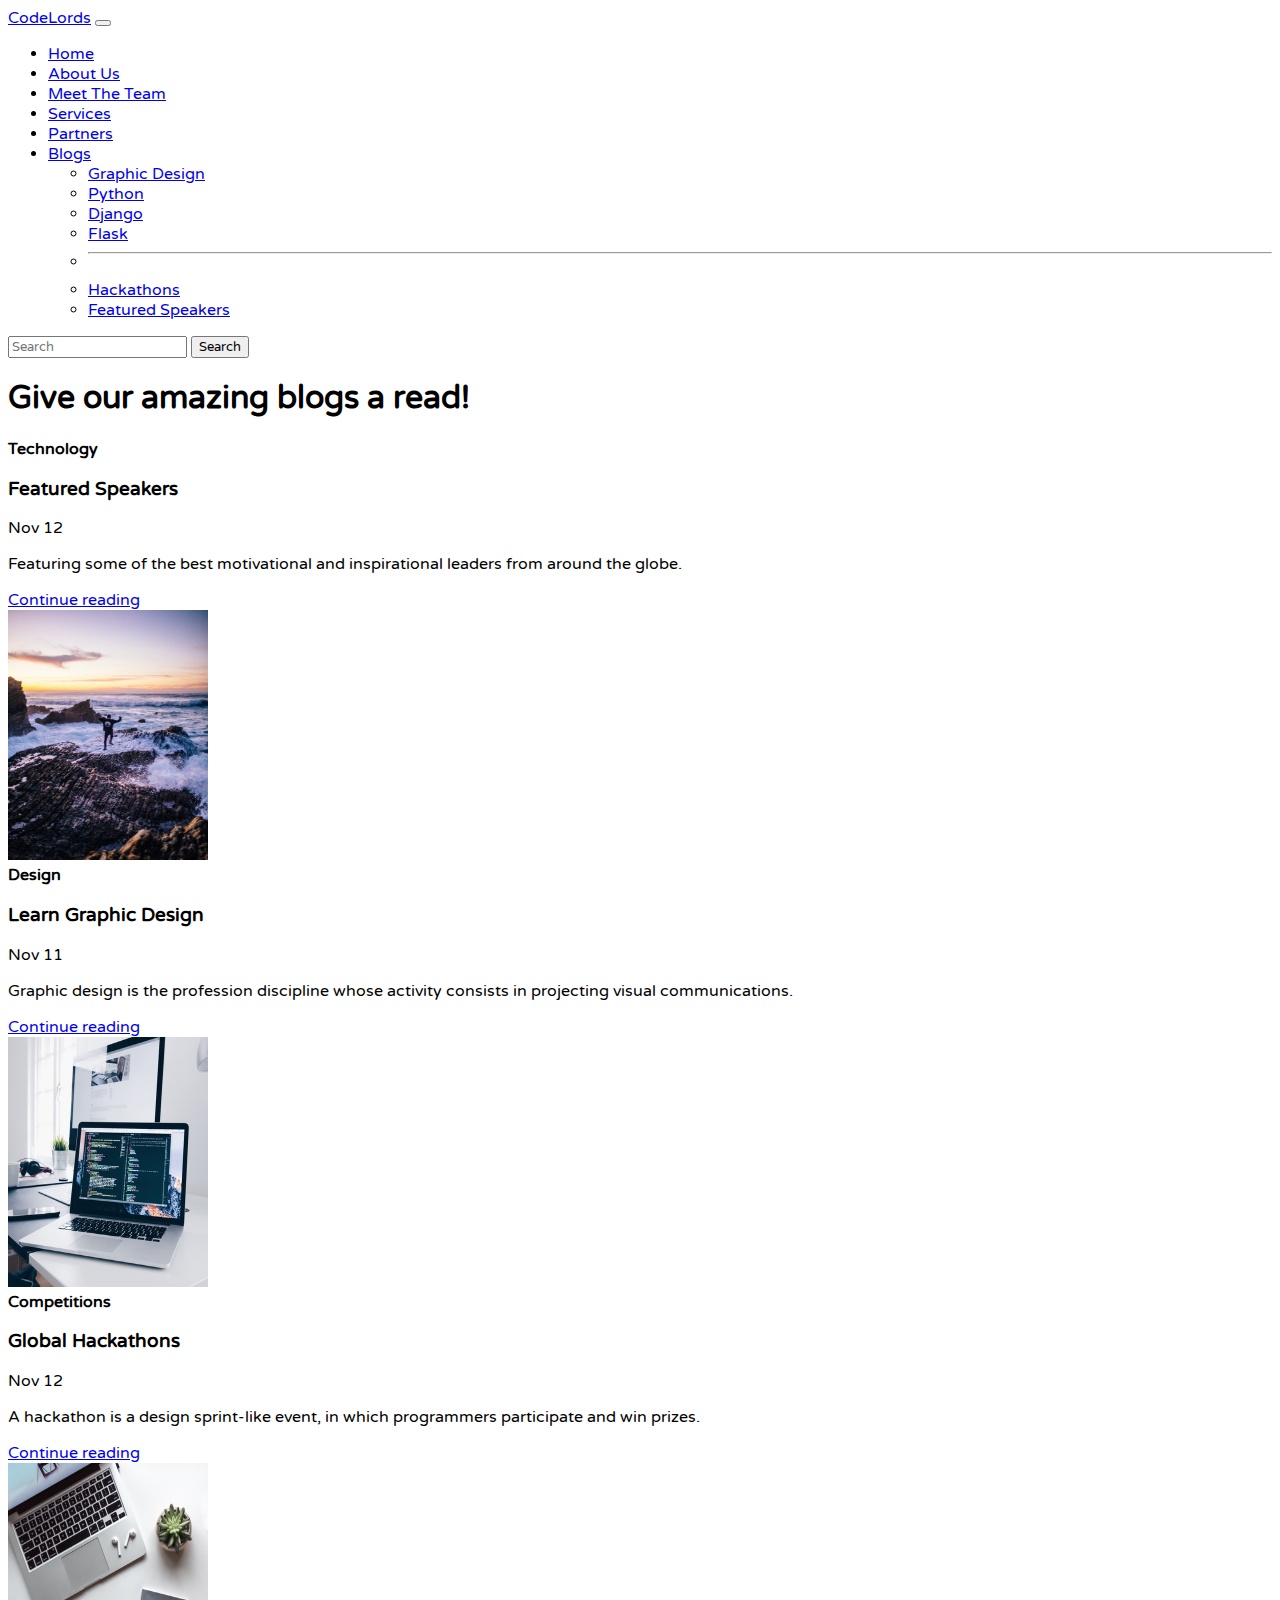
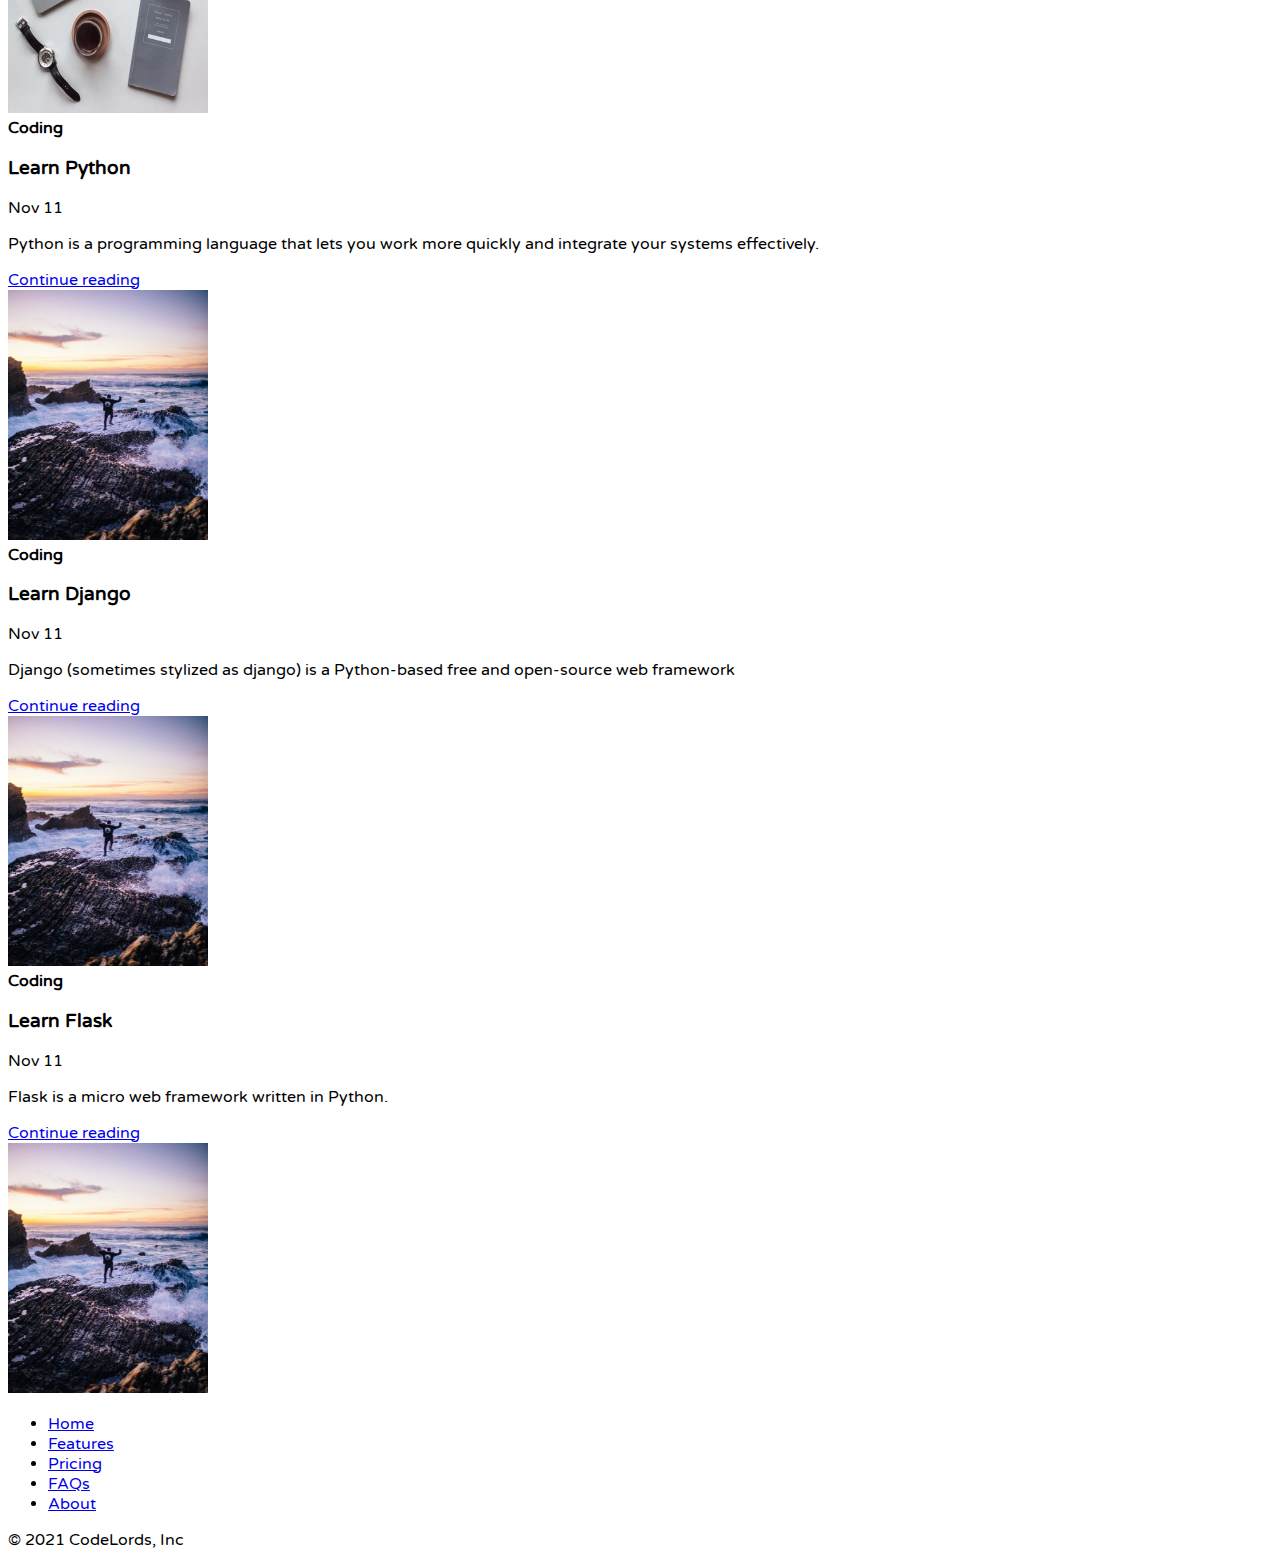
<file: blogs.html>
<!doctype html>
<html lang="en">

<head>
    <!-- Required meta tags -->
    <meta charset="utf-8">
    <meta name="viewport" content="width=device-width, initial-scale=1">

    <!-- Bootstrap CSS -->
    <link href="https://cdn.jsdelivr.net/npm/bootstrap@5.1.3/dist/css/bootstrap.min.css" rel="stylesheet"
        integrity="sha384-1BmE4kWBq78iYhFldvKuhfTAU6auU8tT94WrHftjDbrCEXSU1oBoqyl2QvZ6jIW3" crossorigin="anonymous">

    <!-- Custom CSS -->
    <link rel="stylesheet" href="./css/custom.css">
    <link rel="stylesheet" href="./css/carousel.css">

    <!-- Google Fonts -->
    <link rel="preconnect" href="https://fonts.googleapis.com">
    <link rel="preconnect" href="https://fonts.gstatic.com" crossorigin>
    <link href="https://fonts.googleapis.com/css2?family=Playfair+Display:wght@500&family=Raleway&display=swap"
        rel="stylesheet">
    <link href="https://fonts.googleapis.com/css2?family=Varela+Round&display=swap" rel="stylesheet">

        <!-- Favicon -->
    <link rel="shortcut icon" href="./Images/outline_laptop_black_48dp.png" type="image/x-icon">
    <title>CodeLords - The Coding Haven</title>

</head>

<body>




    <!-- Navbar Segment -->
    <nav class="navbar navbar-expand-lg navbar-dark bg-dark sticky-top">
        <div class="container-fluid">
            <a class="navbar-brand" href="./index.html">CodeLords</a>
            <button class="navbar-toggler" type="button" data-bs-toggle="collapse"
                data-bs-target="#navbarSupportedContent" aria-controls="navbarSupportedContent" aria-expanded="false"
                aria-label="Toggle navigation">
                <span class="navbar-toggler-icon"></span>
            </button>
            <div class="collapse navbar-collapse" id="navbarSupportedContent">
                <ul class="navbar-nav me-auto mb-2 mb-lg-0">
                    <li class="nav-item">
                        <a class="nav-link" aria-current="page" href="./index.html">Home</a>
                    </li>
                    <li class="nav-item">
                        <a class="nav-link" href="./index.html#AboutUs">About Us</a>
                    </li>
                    <li class="nav-item">
                        <a class="nav-link" href="./index.html#team">Meet The Team</a>
                    </li>
                    <li class="nav-item">
                        <a class="nav-link" id="sec-4" href="./index.html#services">Services</a>
                    </li>
                    <li class="nav-item">
                        <a class="nav-link" id="sec-5" href="./index.html#partners">Partners</a>
                    </li>
                    <li class="nav-item dropdown ">
                        <a class="nav-link dropdown-toggle  active" href="#" id="navbarDropdown" role="button"
                            data-bs-toggle="dropdown" aria-expanded="false">
                            Blogs
                        </a>
                        <ul class="dropdown-menu" aria-labelledby="navbarDropdown">
                            <li><a class="dropdown-item" href="#">Graphic Design</a></li>
                            <li><a class="dropdown-item" href="#">Python</a></li>
                            <li><a class="dropdown-item" href="#">Django</a></li>
                            <li><a class="dropdown-item" href="#">Flask</a></li>
                            <li>
                                <hr class="dropdown-divider">
                            </li>
                            <li><a class="dropdown-item" href="#">Hackathons</a></li>
                            <li><a class="dropdown-item" href="#">Featured Speakers</a></li>
                        </ul>
                    </li>
                    <!-- <li class="nav-item">
                        <a class="nav-link disabled">Disabled</a>
                    </li> -->
                </ul>
                <form class="d-flex">
                    <input class="form-control me-2" type="search" placeholder="Search" aria-label="Search">
                    <button class="btn btn-outline-light" type="submit">Search</button>
                </form>
            </div>
        </div>
    </nav>

    <!-- Carousel Segment -->
    <!-- <div id="carouselExampleCaptions" class="carousel carousel-dark carousel-fade slide" data-bs-ride="carousel">
        <div class="carousel-indicators">
            <button type="button" data-bs-target="#carouselExampleCaptions" data-bs-slide-to="0" class="active"
                aria-current="true" aria-label="Slide 1"></button>
            <button type="button" data-bs-target="#carouselExampleCaptions" data-bs-slide-to="1"
                aria-label="Slide 2"></button>
            <button type="button" data-bs-target="#carouselExampleCaptions" data-bs-slide-to="2"
                aria-label="Slide 3"></button>
            <button type="button" data-bs-target="#carouselExampleCaptions" data-bs-slide-to="3"
                aria-label="Slide 4"></button>
        </div>
        <div class="carousel-inner">
            <div class="carousel-item active" data-bs-interval="2000">
                <img src="./Images/slide-5.jpg" class="d-block w-100" alt="...">

            </div>
            <div class="carousel-item" data-bs-interval="2000">
                <img src="./Images/slide-4.jpg" class="d-block w-100" alt="...">

            </div>
            <div class="carousel-item" data-bs-interval="2000">
                <img src="./Images/slide-3.jpg" class="d-block w-100" alt="...">

            </div>
            <div class="carousel-item" data-bs-interval="2000">
                <img src="./Images/slide-1(1).jpg" class="d-block w-100" alt="...">

            </div>
        </div>
        <button class="carousel-control-prev" type="button" data-bs-target="#carouselExampleCaptions"
            data-bs-slide="prev">
            <span class="carousel-control-prev-icon" aria-hidden="true"></span>
            <span class="visually-hidden">Previous</span>
        </button>
        <button class="carousel-control-next" type="button" data-bs-target="#carouselExampleCaptions"
            data-bs-slide="next">
            <span class="carousel-control-next-icon" aria-hidden="true"></span>
            <span class="visually-hidden">Next</span>
        </button>
    </div> -->



    <!-- Cards Segment -->
    <div class="container my-4">
        <div class="container d-flex justify-content-center mb-4">
            <h1>Give our amazing blogs a read!</h1>
        </div>
        <div class="row mb-2">
            <div class="col-md-6">
                <div
                    class="row g-0 border rounded overflow-hidden flex-md-row mb-4 shadow-sm h-md-250 position-relative" id="speakers">
                    <div class="col p-4 d-flex flex-column position-static">
                        <strong class="d-inline-block mb-2 text-warning">Technology</strong>
                        <h3 class="mb-0">Featured Speakers</h3>
                        <div class="mb-1 text-muted">Nov 12</div>
                        <p class="card-text mb-auto">Featuring some of the best motivational and inspirational leaders from around the globe.</p>
                        <a href="#" class="stretched-link">Continue reading</a>
                    </div>
                    <div class="col-auto d-none d-lg-block">
                        <img src="./Images/thumb1.jpg" class="bd-placeholder-img" width="200" height="250" alt="">

                    </div>
                </div>
            </div>

            <div class="col-md-6">
                <div
                    class="row g-0 border rounded overflow-hidden flex-md-row mb-4 shadow-sm h-md-250 position-relative" id="GraphicDesign">
                    <div class="col p-4 d-flex flex-column position-static">
                        <strong class="d-inline-block mb-2 text-danger">Design</strong>
                        <h3 class="mb-0">Learn Graphic Design</h3>
                        <div class="mb-1 text-muted">Nov 11</div>
                        <p class="mb-auto">Graphic design is the profession discipline whose activity consists in projecting visual communications.</p>
                        <a href="#" class="stretched-link">Continue reading</a>
                    </div>
                    <div class="col-auto d-none d-lg-block">
                        <img src="./Images/about-2.jpg" class="bd-placeholder-img" width="200" height="250" alt="">

                    </div>
                </div>
            </div>
        </div>

        <div class="row mb-2">
            <div class="col-md-6">
                <div
                    class="row g-0 border rounded overflow-hidden flex-md-row mb-4 shadow-sm h-md-250 position-relative" id="hackathons">
                    <div class="col p-4 d-flex flex-column position-static">
                        <strong class="d-inline-block mb-2 text-info">Competitions</strong>
                        <h3 class="mb-0">Global Hackathons</h3>
                        <div class="mb-1 text-muted">Nov 12</div>
                        <p class="card-text mb-auto">A hackathon is a design sprint-like event, in which programmers participate and win prizes.</p>
                        <a href="#" class="stretched-link">Continue reading</a>
                    </div>
                    <div class="col-auto d-none d-lg-block">
                        <img src="./Images/about-3.jpg" class="bd-placeholder-img" width="200" height="250" alt="">

                    </div>
                </div>
            </div>

            <div class="col-md-6">
                <div
                    class="row g-0 border rounded overflow-hidden flex-md-row mb-4 shadow-sm h-md-250 position-relative" id="python">
                    <div class="col p-4 d-flex flex-column position-static">
                        <strong class="d-inline-block mb-2 text-success">Coding</strong>
                        <h3 class="mb-0">Learn Python</h3>
                        <div class="mb-1 text-muted">Nov 11</div>
                        <p class="mb-auto">Python is a programming language that lets you work more quickly and integrate your systems  effectively.</p>
                        <a href="#" class="stretched-link">Continue reading</a>
                    </div>
                    <div class="col-auto d-none d-lg-block">
                        <img src="./Images/thumb1.jpg" class="bd-placeholder-img" width="200" height="250" alt="">

                    </div>
                </div>
            </div>

            <div class="col-md-6">
                <div
                    class="row g-0 border rounded overflow-hidden flex-md-row mb-4 shadow-sm h-md-250 position-relative" id="Django">
                    <div class="col p-4 d-flex flex-column position-static">
                        <strong class="d-inline-block mb-2 text-success">Coding</strong>
                        <h3 class="mb-0">Learn Django</h3>
                        <div class="mb-1 text-muted">Nov 11</div>
                        <p class="mb-auto">Django (sometimes stylized as django) is a Python-based free and open-source web framework</p>
                        <a href="#" class="stretched-link">Continue reading</a>
                    </div>
                    <div class="col-auto d-none d-lg-block">
                        <img src="./Images/thumb1.jpg" class="bd-placeholder-img" width="200" height="250" alt="">

                    </div>
                </div>
            </div>

            <div class="col-md-6">
                <div
                    class="row g-0 border rounded overflow-hidden flex-md-row mb-4 shadow-sm h-md-250 position-relative" id="Flask">
                    <div class="col p-4 d-flex flex-column position-static">
                        <strong class="d-inline-block mb-2 text-success">Coding</strong>
                        <h3 class="mb-0">Learn Flask</h3>
                        <div class="mb-1 text-muted">Nov 11</div>
                        <p class="mb-auto">Flask is a micro web framework written in Python.</p>
                        <a href="#" class="stretched-link">Continue reading</a>
                    </div>
                    <div class="col-auto d-none d-lg-block">
                        <img src="./Images/thumb1.jpg" class="bd-placeholder-img" width="200" height="250" alt="">

                    </div>
                </div>
            </div>
        </div>
    </div>

    <!-- footer -->

    <div class="container">
        <footer class="py-3 my-4">
            <ul class="nav justify-content-center border-bottom pb-3 mb-3">
                <li class="nav-item"><a href="./index.html" class="nav-link px-2 text-muted">Home</a></li>
                <li class="nav-item"><a href="#" class="nav-link px-2 text-muted">Features</a></li>
                <li class="nav-item"><a href="pricing.html" class="nav-link px-2 text-muted">Pricing</a></li>
                <li class="nav-item"><a href="#" class="nav-link px-2 text-muted">FAQs</a></li>
                <li class="nav-item"><a href="./index.html#AboutUs" class="nav-link px-2 text-muted">About</a></li>
            </ul>
            <p class="text-center text-muted">© 2021 CodeLords, Inc</p>
        </footer>
    </div>


















    <!-- Optional JavaScript; choose one of the two! -->

    <!-- Option 1: Bootstrap Bundle with Popper -->
    <script src="https://cdn.jsdelivr.net/npm/bootstrap@5.1.3/dist/js/bootstrap.bundle.min.js"
        integrity="sha384-ka7Sk0Gln4gmtz2MlQnikT1wXgYsOg+OMhuP+IlRH9sENBO0LRn5q+8nbTov4+1p"
        crossorigin="anonymous"></script>

    <!-- Option 2: Separate Popper and Bootstrap JS -->
    <!--
<script src="https://cdn.jsdelivr.net/npm/@popperjs/core@2.10.2/dist/umd/popper.min.js" integrity="sha384-7+zCNj/IqJ95wo16oMtfsKbZ9ccEh31eOz1HGyDuCQ6wgnyJNSYdrPa03rtR1zdB" crossorigin="anonymous"></script>
<script src="https://cdn.jsdelivr.net/npm/bootstrap@5.1.3/dist/js/bootstrap.min.js" integrity="sha384-QJHtvGhmr9XOIpI6YVutG+2QOK9T+ZnN4kzFN1RtK3zEFEIsxhlmWl5/YESvpZ13" crossorigin="anonymous"></script>
-->
</body>

</html>
</file>
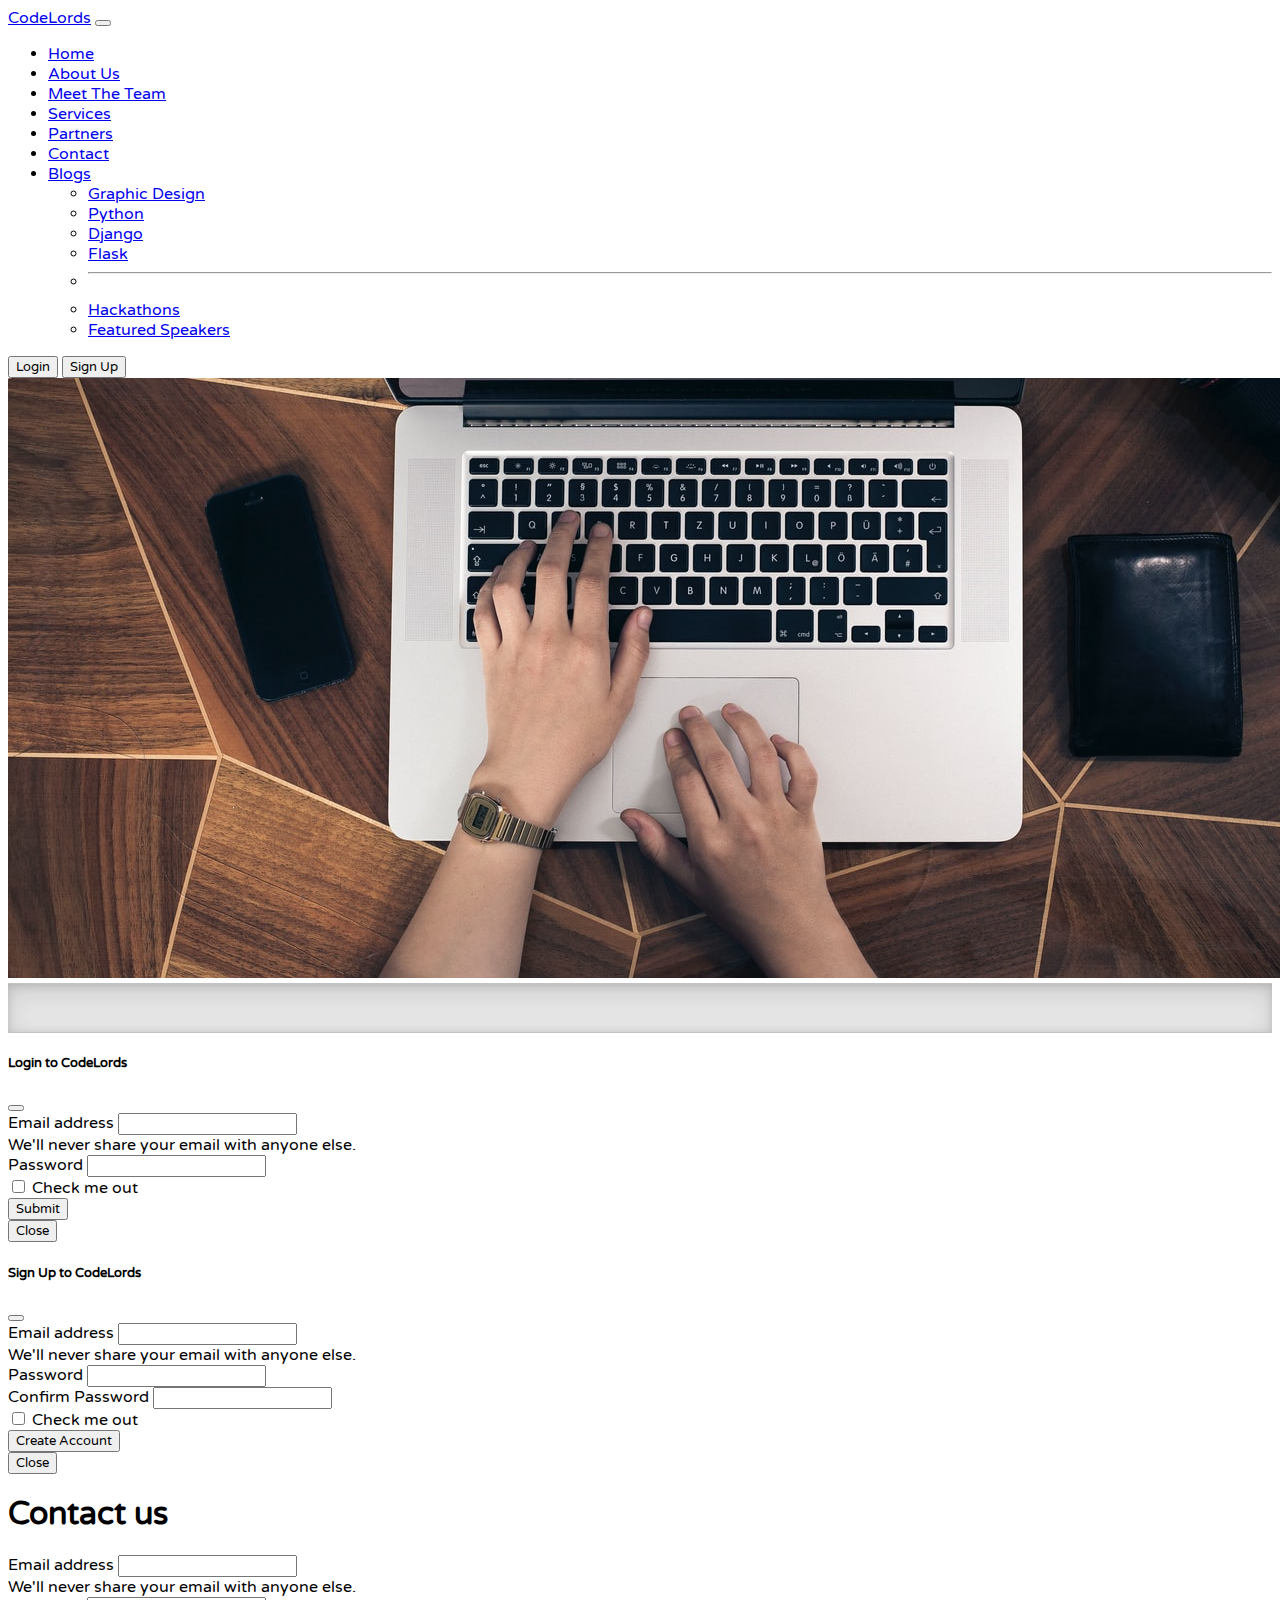
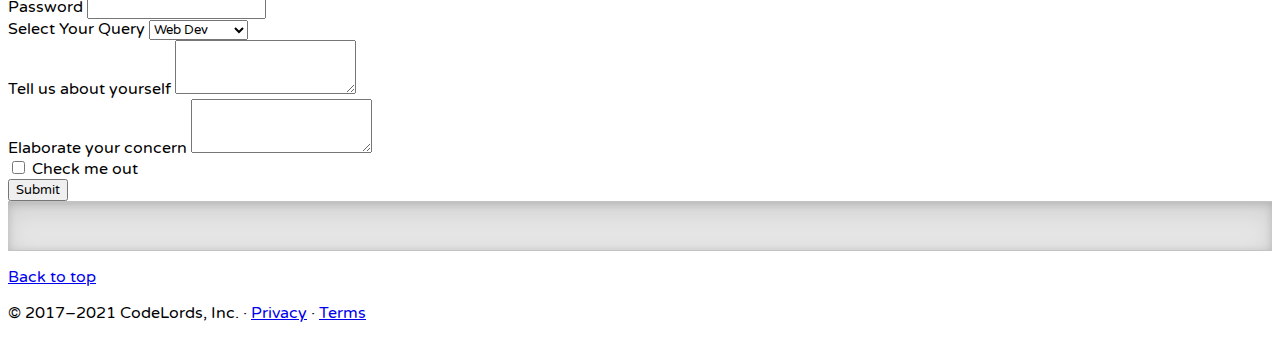
<file: contact.html>
<!doctype html>
<html lang="en">

<head>
    <!-- Required meta tags -->
    <meta charset="utf-8">
    <meta name="viewport" content="width=device-width, initial-scale=1">

    <!-- Bootstrap CSS -->
    <link href="https://cdn.jsdelivr.net/npm/bootstrap@5.1.3/dist/css/bootstrap.min.css" rel="stylesheet"
        integrity="sha384-1BmE4kWBq78iYhFldvKuhfTAU6auU8tT94WrHftjDbrCEXSU1oBoqyl2QvZ6jIW3" crossorigin="anonymous">

    <link rel="stylesheet" href="./css/custom.css">

    <!-- Google Fonts -->
    <link rel="preconnect" href="https://fonts.googleapis.com">
    <link rel="preconnect" href="https://fonts.gstatic.com" crossorigin>
    <link href="https://fonts.googleapis.com/css2?family=Playfair+Display:wght@500&family=Raleway&display=swap"
        rel="stylesheet">
    <link href="https://fonts.googleapis.com/css2?family=Varela+Round&display=swap" rel="stylesheet">

    <!-- Favicon -->
    <link rel="shortcut icon" href="./Images/outline_laptop_black_48dp.png" type="image/x-icon">


    <title>CodeLords-Meet the Community!</title>
</head>

<body>






    <!-- Navbar Segment -->
    <nav class="navbar navbar-expand-lg navbar-dark bg-dark sticky-top">
        <div class="container-fluid">
            <a class="navbar-brand" href="./index.html">CodeLords</a>
            <button class="navbar-toggler" type="button" data-bs-toggle="collapse"
                data-bs-target="#navbarSupportedContent" aria-controls="navbarSupportedContent" aria-expanded="false"
                aria-label="Toggle navigation">
                <span class="navbar-toggler-icon"></span>
            </button>
            <div class="collapse navbar-collapse" id="navbarSupportedContent">
                <ul class="navbar-nav me-auto mb-2 mb-lg-0">
                    <li class="nav-item">
                        <a class="nav-link" aria-current="page" href="./index.html">Home</a>
                    </li>
                    <li class="nav-item">
                        <a class="nav-link" href="./index.html#AboutUs">About Us</a>
                    </li>
                    <li class="nav-item">
                        <a class="nav-link" href="./index.html#team">Meet The Team</a>
                    </li>
                    <li class="nav-item">
                        <a class="nav-link" id="sec-4" href="./index.html#services">Services</a>
                    </li>
                    <li class="nav-item">
                        <a class="nav-link" id="sec-5" href="./index.html#partners">Partners</a>
                    </li>
                    <li class="nav-item">
                        <a class="nav-link active" id="sec-5" href="#">Contact</a>
                    </li>
                    <li class="nav-item dropdown">
                        <a class="nav-link dropdown-toggle" href="#" id="navbarDropdown" role="button"
                            data-bs-toggle="dropdown" aria-expanded="false">
                            Blogs
                        </a>
                        <ul class="dropdown-menu dropdown-menu-dark" aria-labelledby="navbarDropdown">
                            <li><a class="dropdown-item" href="blogs.html#GraphicDesign">Graphic Design</a></li>
                            <li><a class="dropdown-item" href="blogs.html#python">Python</a></li>
                            <li><a class="dropdown-item" href="blogs.html#Django">Django</a></li>
                            <li><a class="dropdown-item" href="blogs.html#Flask">Flask</a></li>
                            <li>
                                <hr class="dropdown-divider">
                            </li>
                            <li><a class="dropdown-item" href="blogs.html#hackathons">Hackathons</a></li>
                            <li><a class="dropdown-item" href="blogs.html#speakers">Featured Speakers</a></li>
                        </ul>
                    </li>
                    <!-- <li class="nav-item">
                        <a class="nav-link disabled">Disabled</a>
                    </li> -->
                </ul>
                <div class="mx-2">
                    <button class="btn btn-light" data-bs-toggle="modal" data-bs-target="#loginModal">
                        Login
                    </button>
                    <button class="btn btn-light" data-bs-toggle="modal" data-bs-target="#signupModal">Sign
                        Up</button>
                </div>
            </div>
        </div>
    </nav>


    <!-- Contact Us Image -->
    <div id="carouselExampleSlidesOnly" class="carousel slide" data-bs-ride="carousel">
        <div class="carousel-inner">
            <div class="carousel-item active">
                <img src="./Images/contact-2.jpg" class="d-block w-100" alt="...">
            </div>
        </div>
    </div>
    <div class="b-example-divider"></div>




    <!-- Login Modal -->
    <div class="modal fade" id="loginModal" tabindex="-1" aria-labelledby="loignModalLabel" aria-hidden="true">
        <div class="modal-dialog">
            <div class="modal-content">
                <div class="modal-header">
                    <h5 class="modal-title" id="loginModalLabel">Login to CodeLords</h5>
                    <button type="button" class="btn-close" data-bs-dismiss="modal" aria-label="Close"></button>
                </div>
                <div class="modal-body">
                    <form>
                        <div class="mb-3">
                            <label for="exampleInputEmail1" class="form-label">Email address</label>
                            <input type="email" class="form-control" id="exampleInputEmail1"
                                aria-describedby="emailHelp">
                            <div id="emailHelp" class="form-text">We'll never share your email with anyone else.</div>
                        </div>
                        <div class="mb-3">
                            <label for="exampleInputPassword1" class="form-label">Password</label>
                            <input type="password" class="form-control" id="exampleInputPassword1">
                        </div>
                        <div class="mb-3 form-check">
                            <input type="checkbox" class="form-check-input" id="exampleCheck1">
                            <label class="form-check-label" for="exampleCheck1">Check me out</label>
                        </div>
                        <button type="submit" class="btn btn-primary">Submit</button>
                    </form>

                </div>
                <div class="modal-footer">
                    <button type="button" class="btn btn-secondary" data-bs-dismiss="modal">Close</button>

                </div>
            </div>
        </div>
    </div>



    <!-- Sign Up Modal -->
    <div class="modal fade" id="signupModal" tabindex="-1" aria-labelledby="signupModalLabel" aria-hidden="true">
        <div class="modal-dialog">
            <div class="modal-content">
                <div class="modal-header">
                    <h5 class="modal-title" id="signupModalLabel">Sign Up to CodeLords</h5>
                    <button type="button" class="btn-close" data-bs-dismiss="modal" aria-label="Close"></button>
                </div>
                <div class="modal-body">
                    <form>
                        <div class="mb-3">
                            <label for="exampleInputEmail1" class="form-label">Email address</label>
                            <input type="email" class="form-control" id="exampleInputEmail1"
                                aria-describedby="emailHelp">
                            <div id="emailHelp" class="form-text">We'll never share your email with anyone else.</div>
                        </div>
                        <div class="mb-3">
                            <label for="exampleInputPassword1" class="form-label">Password</label>
                            <input type="password" class="form-control" id="exampleInputPassword1">
                        </div>
                        <div class="mb-3">
                            <label for="exampleInputPassword1" class="form-label">Confirm Password</label>
                            <input type="password" class="form-control" id="cexampleInputPassword1">
                        </div>
                        <div class="mb-3 form-check">
                            <input type="checkbox" class="form-check-input" id="exampleCheck1">
                            <label class="form-check-label" for="exampleCheck1">Check me out</label>
                        </div>
                        <button type="submit" class="btn btn-primary">Create Account</button>
                    </form>
                </div>
                <div class="modal-footer">
                    <button type="button" class="btn btn-secondary" data-bs-dismiss="modal">Close</button>

                </div>
            </div>
        </div>
    </div>


    <!-- Contact Us Form -->
    <div class="container my-4">

        <div class="d-flex justify-content-center">
            <h1 class="display-4 fw-bold my-3">Contact us</h1>
        </div>
        <div class="container marketing my-4" id="team">
            <div class="row p-4 pb-0 pe-lg-0 pt-lg-5 align-items-center rounded-3 border shadow-lg">

                <form>
                    <div class="mb-3">
                        <label for="exampleInputEmail1" class="form-label ">Email address</label>
                        <input type="email" class="form-control" id="exampleInputEmail1" aria-describedby="emailHelp">
                        <div id="emailHelp" class="form-text">We'll never share your email with anyone else.</div>
                    </div>
                    <div class="mb-3">
                        <label for="exampleInputPassword1" class="form-label">Password</label>
                        <input type="password" class="form-control" id="exampleInputPassword1">
                    </div>
                    <div class="mb-3">
                        <label for="exampleInputSelect" class="form-label ">Select Your Query</label>
                        <select class="form-select form-control" aria-label="Default select example">
                            <option selected>Web Dev</option>
                            <option value="1">Android Dev</option>
                            <option value="2">Tech</option>
                            <option value="3">Others</option>
                        </select>
                    </div>
                    <div class="mb-3">
                        <label for="exampleFormControlTextarea1" class="form-label">Tell us about yourself
                        </label>
                        <textarea class="form-control" id="exampleFormControlTextarea1" rows="3"></textarea>
                    </div>
                    <div class="mb-3">
                        <label for="exampleFormControlTextarea1" class="form-label">Elaborate your concern</label>
                        <textarea class="form-control" id="exampleFormControlTextarea1" rows="3"></textarea>
                    </div>
                    <div class="mb-3 form-check">
                        <input type="checkbox" class="form-check-input" id="exampleCheck1">
                        <label class="form-check-label" for="exampleCheck1">Check me out</label>
                    </div>
                    <button type="submit" class="btn btn-primary my-4">Submit</button>
                </form>
            </div>
        </div>
    </div>

    </div>

    <div class="b-example-divider"></div>


    <!-- Footer Segment -->
    <footer class="container">
        <p class="float-end"><a href="#">Back to top</a></p>
        <p>© 2017–2021 CodeLords, Inc. · <a href="#">Privacy</a> · <a href="#">Terms</a></p>
    </footer>


    <!-- Optional JavaScript; choose one of the two! -->

    <!-- Option 1: Bootstrap Bundle with Popper -->
    <script src="https://cdn.jsdelivr.net/npm/bootstrap@5.1.3/dist/js/bootstrap.bundle.min.js"
        integrity="sha384-ka7Sk0Gln4gmtz2MlQnikT1wXgYsOg+OMhuP+IlRH9sENBO0LRn5q+8nbTov4+1p"
        crossorigin="anonymous"></script>

    <!-- Option 2: Separate Popper and Bootstrap JS -->
    <!--
    <script src="https://cdn.jsdelivr.net/npm/@popperjs/core@2.10.2/dist/umd/popper.min.js" integrity="sha384-7+zCNj/IqJ95wo16oMtfsKbZ9ccEh31eOz1HGyDuCQ6wgnyJNSYdrPa03rtR1zdB" crossorigin="anonymous"></script>
    <script src="https://cdn.jsdelivr.net/npm/bootstrap@5.1.3/dist/js/bootstrap.min.js" integrity="sha384-QJHtvGhmr9XOIpI6YVutG+2QOK9T+ZnN4kzFN1RtK3zEFEIsxhlmWl5/YESvpZ13" crossorigin="anonymous"></script>
    -->
</body>

</html>
</file>
<file: css/custom.css>
*{
  font-family: 'Varela Round', sans-serif;
}
/* Navigation Bar Font */
.navbar{
    font-family: 'Raleway', sans-serif!important;
}


/* Divider Line */
.b-example-divider {
    height: 3rem;
    background-color: rgba(0, 0, 0, .1);
    border: solid rgba(0, 0, 0, .15);
    border-width: 1px 0;
    box-shadow: inset 0 .5em 1.5em rgba(0, 0, 0, .1), inset 0 .125em .5em rgba(0, 0, 0, .15);
}

.carousel-caption h2{
  text-transform: uppercase;
  font-size: 5vh;
  letter-spacing: 2px;
}




/* Aligning navbar elements to the center */
.custom-center-navbaritems{
  display: flex!important;
  justify-content: center!important;
  align-items: center!important;
  margin: auto;
}
.custom-center-navbaritems li{
  /* margin-left: 2vw; */
  margin: 0vw 1vw;
  /* margin-left: 0.7vw; */
}


/* Contact us in the middle */
.contact{
  margin-bottom: 22.5rem;
  text-transform: uppercase;
  /* letter-spacing: 0.2vw; */
  font-size: 10vh;
}

.contact-img{
  max-height: 70vh;
}

  /* font-size: 3vh; */






  
  .bi {
    vertical-align: -.125em;
    fill: currentColor;
  }
  
  .feature-icon {
    display: inline-flex;
    align-items: center;
    justify-content: center;
    width: 4rem;
    height: 4rem;
    margin-bottom: 1rem;
    font-size: 2rem;
    color: #fff;
    border-radius: .75rem;
  }
  
  .icon-link {
    display: inline-flex;
    align-items: center;
  }
  .icon-link > .bi {
    margin-top: .125rem;
    margin-left: .125rem;
    transition: transform .25s ease-in-out;
    fill: currentColor;
  }
  .icon-link:hover > .bi {
    transform: translate(.25rem);
  }
  
  .icon-square {
    display: inline-flex;
    align-items: center;
    justify-content: center;
    width: 3rem;
    height: 3rem;
    font-size: 1.5rem;
    border-radius: .75rem;
  }
  
  .rounded-4 { border-radius: .5rem; }
  .rounded-5 { border-radius: 1rem; }
  
  .text-shadow-1 { text-shadow: 0 .125rem .25rem rgba(0, 0, 0, .25); }
  .text-shadow-2 { text-shadow: 0 .25rem .5rem rgba(0, 0, 0, .25); }
  .text-shadow-3 { text-shadow: 0 .5rem 1.5rem rgba(0, 0, 0, .25); }
  
  .card-cover {
    background-repeat: no-repeat;
    background-position: center center;
    background-size: cover;
  }
</file>
<file: css/carousel.css>
/* GLOBAL STYLES
-------------------------------------------------- */
/* Padding below the footer and lighter body text */


  
  /* CUSTOMIZE THE CAROUSEL
  -------------------------------------------------- */
  

  
  
  /* MARKETING CONTENT
  -------------------------------------------------- */
  
  /* Center align the text within the three columns below the carousel */
  .marketing .col-lg-4 {
    margin-bottom: 1.5rem;
    text-align: center;
  }
  .marketing h2 {
    font-weight: 400;
  }
  /* rtl:begin:ignore */
  .marketing .col-lg-4 p {
    margin-right: .75rem;
    margin-left: .75rem;
  }
  /* rtl:end:ignore */
</file>
